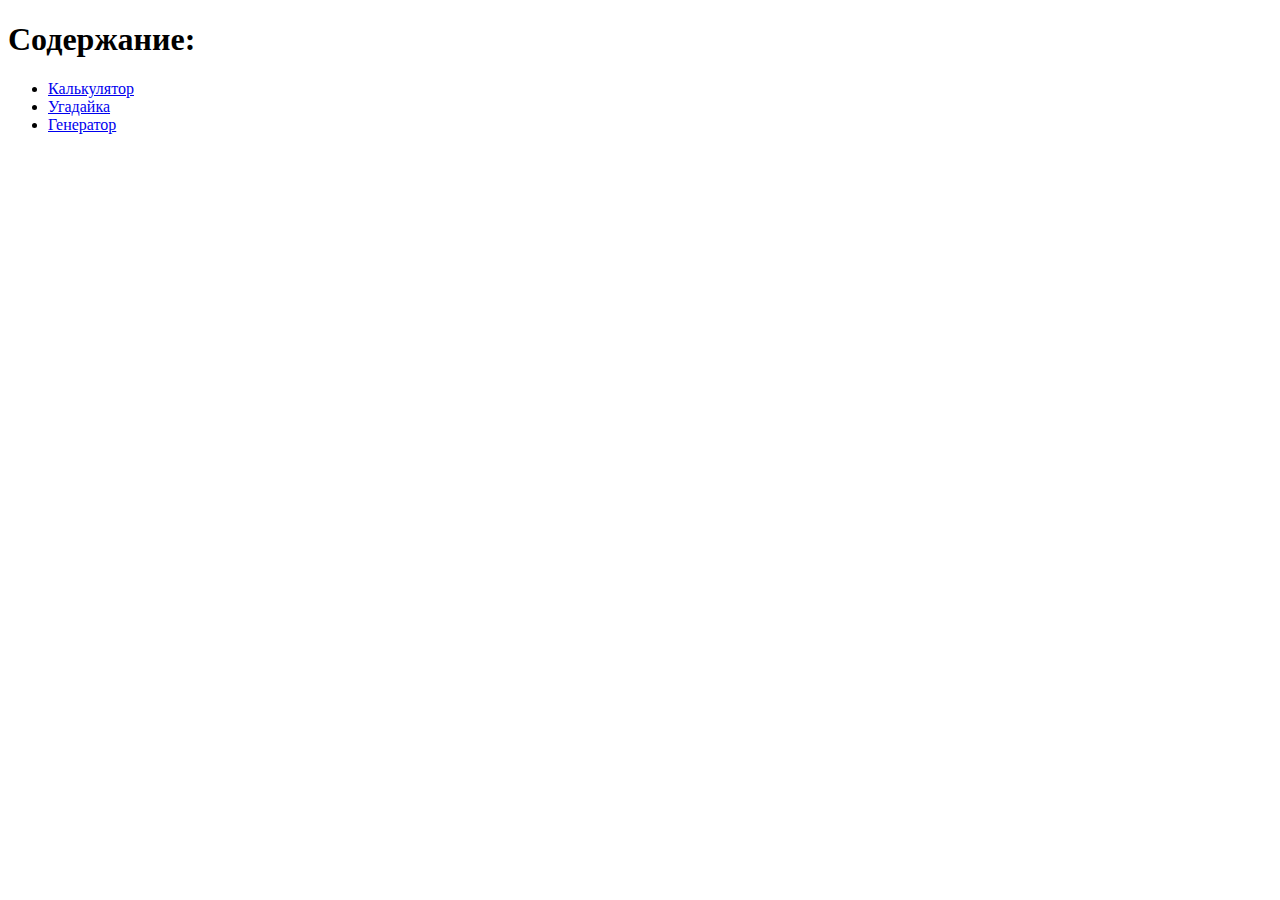
<file: index.html>
<!DOCTYPE html>
<html lang="en">
  <head>
    <meta charset="UTF-8" />
    <meta http-equiv="X-UA-Compatible" content="IE=edge" />
    <meta name="viewport" content="width=device-width, initial-scale=1.0" />
    <title>Содержание</title>
  </head>
  <body>
    <h1>Содержание:</h1>
    <ul>
      <li>
        <a href="bjs/07_Number_and_string/index.html">Калькулятор</a>
      </li>
      <li><a href="bjs/08_if_else/index.html">Угадайка</a></li>
      <li><a href="bjs/10_function_object/">Генератор</a></li>
    </ul>
  </body>
</html>
</file>
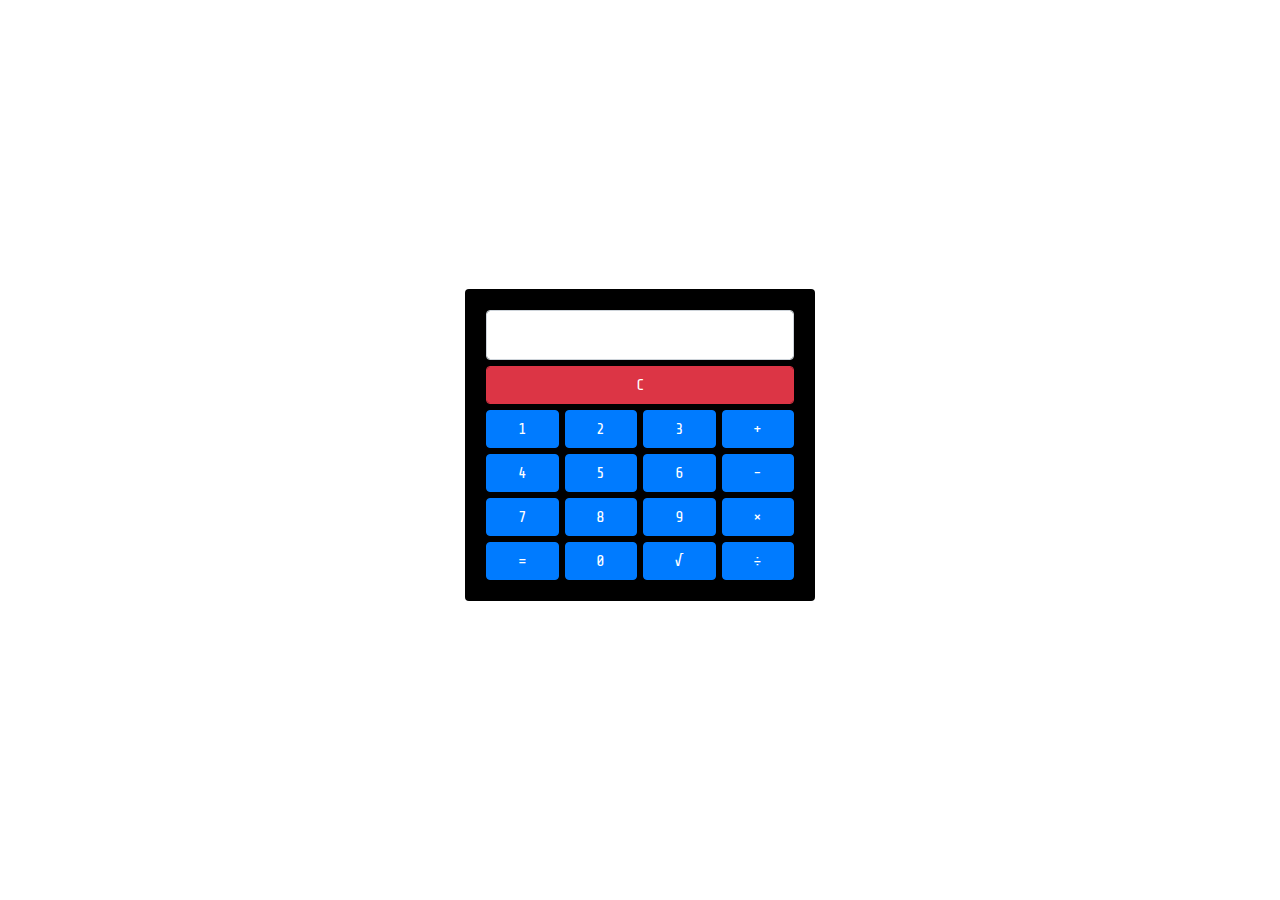
<file: bjs/07_Number_and_string/index.html>
<!DOCTYPE html>
<html lang="en">
  <head>
    <meta charset="UTF-8" />
    <title>Калькулятор</title>
    <link
      rel="stylesheet"
      href="https://stackpath.bootstrapcdn.com/bootstrap/4.4.1/css/bootstrap.min.css"
      integrity="sha384-Vkoo8x4CGsO3+Hhxv8T/Q5PaXtkKtu6ug5TOeNV6gBiFeWPGFN9MuhOf23Q9Ifjh"
      crossorigin="anonymous"
    />
    <link
      href="https://fonts.googleapis.com/css2?family=Share+Tech+Mono&display=swap"
      rel="stylesheet"
    />
    <link rel="stylesheet" href="style.css" type="text/css" />
  </head>
  <body>
    <div class="container">
      <div class="row calc-row align-items-center">
        <div class="col col-md-4 offset-md-4">
          <div class="form-group">
            <div class="card" id="calc">
              <div class="card-body">
                <input
                  class="form-control input-window"
                  id="inputWindow"
                  value=""
                />
                <div class="row no-gutters">
                  <div class="col">
                    <button class="btn btn-danger form-control" id="btn_clr">
                      C
                    </button>
                  </div>
                </div>
                <div class="row no-gutters">
                  <div class="col">
                    <button class="btn btn-primary" id="btn_1">1</button>
                    <button class="btn btn-primary" id="btn_2">2</button>
                    <button class="btn btn-primary" id="btn_3">3</button>
                    <button class="btn btn-primary" id="btn_add">+</button>
                  </div>
                  <div class="col">
                    <button class="btn btn-primary" id="btn_4">4</button>
                    <button class="btn btn-primary" id="btn_5">5</button>
                    <button class="btn btn-primary" id="btn_6">6</button>
                    <button class="btn btn-primary" id="btn_sub">-</button>
                  </div>
                  <div class="col">
                    <button class="btn btn-primary" id="btn_7">7</button>
                    <button class="btn btn-primary" id="btn_8">8</button>
                    <button class="btn btn-primary" id="btn_9">9</button>
                    <button class="btn btn-primary" id="btn_mult">
                      &#215;
                    </button>
                  </div>
                  <div class="col">
                    <button class="btn btn-primary" id="btn_result">=</button>
                    <button class="btn btn-primary" id="btn_0">0</button>
                    <button class="btn btn-primary" id="btn_sqr">
                      &#8730;
                    </button>
                    <button class="btn btn-primary" id="btn_div">
                      &#247;
                    </button>
                  </div>
                </div>
              </div>
            </div>
          </div>
        </div>
      </div>
    </div>
    <script src="script.js"></script>
  </body>
</html>
</file>
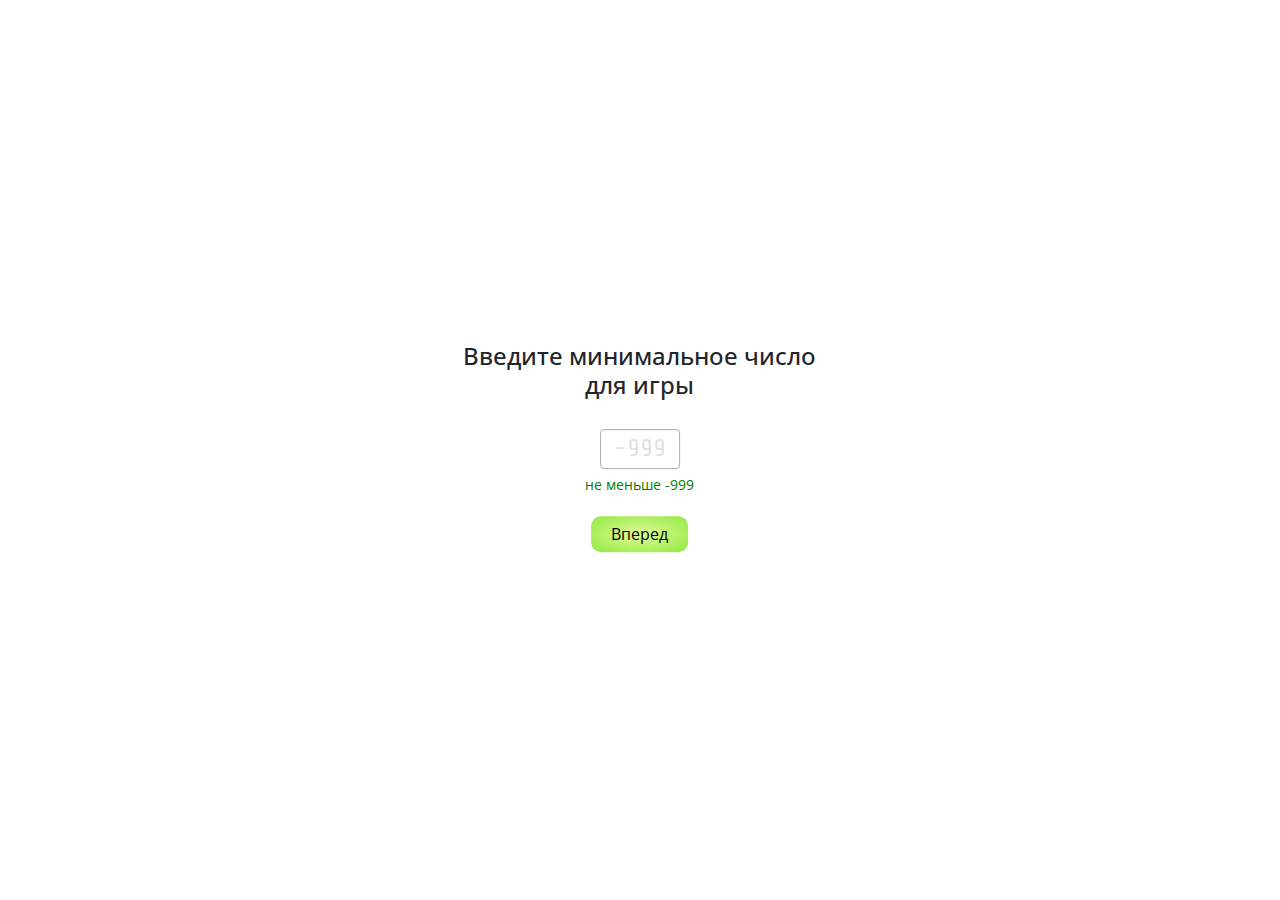
<file: bjs/08_if_else/index.html>
<!DOCTYPE html>
<html lang="en">
  <head>
    <meta charset="UTF-8" />
    <title>Угадайка</title>
    <link
      rel="stylesheet"
      href="https://stackpath.bootstrapcdn.com/bootstrap/4.4.1/css/bootstrap.min.css"
      integrity="sha384-Vkoo8x4CGsO3+Hhxv8T/Q5PaXtkKtu6ug5TOeNV6gBiFeWPGFN9MuhOf23Q9Ifjh"
      crossorigin="anonymous"
    />
    <link
      href="https://fonts.googleapis.com/css2?family=Open+Sans"
      rel="stylesheet"
    />
    <link
      href="https://fonts.googleapis.com/css2?family=Share+Tech+Mono&display=swap"
      rel="stylesheet"
    />
    <link
      href="https://fonts.googleapis.com/css2?family=Montserrat:ital,wght@1,300&display=swap"
      rel="stylesheet"
    />
    <link rel="stylesheet" href="style.css" type="text/css" />
  </head>
  <body>
    <div class="container">
      <div class="row game-card align-items-center">
        <div class="col col-md-4 offset-md-4">
          <div class="before-game text-center collapse" id="showMinValue">
            <h4>Введите минимальное число<br />для&nbsp;игры</h4>
            <input type="text" id="enterMinValue" placeholder="-999" />
            <span class="min-max">не меньше -999</span>
            <button id="getMinValue">Вперед</button>
          </div>

          <div class="before-game text-center collapse" id="showMaxValue">
            <h4>Введите максимальное число<br />для&nbsp;игры</h4>
            <input type="text" id="enterMaxValue" placeholder="999" />
            <span class="min-max">не больше 999</span>
            <h6 class="collapse" id="warning">
              Максимальное число не может быть равно или меньше минимального!
            </h6>
            <button id="getMaxValue">Вперед</button>
          </div>

          <div class="before-game text-center collapse" id="takeNumber">
            <h4 id="takeNumberText"></h4>
            <button id="toGame">Начать игру</button>
          </div>
          <div class="card text-center">
            <div class="game-header">
              <h4 class="text-right m-0">Угадайка-2022</h4>
            </div>
            <div class="card-body">
              <div class="row">
                <div class="col display">
                  <p class="m-0 question">
                    Вопрос № &#10142; <span id="orderNumberField">1</span>
                  </p>
                  <h3 class="card-title m-0">
                    <span id="answerField"></span>
                  </h3>
                </div>
              </div>
            </div>
            <div class="game-buttons">
              <button id="btnLess">&#129095; меньше</button>
              <button id="btnEqual">Верно!</button>
              <button id="btnOver">больше &#129093;</button>
            </div>
            <div class="game-footer">
              <button id="btnRetry">Новая игра</button>
            </div>
          </div>
        </div>
      </div>
    </div>
    <script src="script.js"></script>
  </body>
</html>
</file>
<file: bjs/07_Number_and_string/style.css>
.calc-row {
  height: 100vh;
  font-family: "Share Tech Mono", monospace;
}

#calc {
  background-color: #000;
}

.input-window {
  text-align: end;
  font-size: x-large;
}

.col {
  display: flex;
  justify-content: space-between;
  margin-top: 6px;
  gap: 6px;
}

.col .btn {
  flex-grow: 0.25;
}
</file>
<file: bjs/08_if_else/style.css>
.game-card {
  height: 100vh;
  font-family: "Open Sans", monospace;
}

.game-header {
  padding: 0.25rem;
  color: red;
  font-family: "Montserrat", sans-serif;
}

.card {
  background: #ebf2f8;
  border-radius: 6px;
}

.question {
  position: absolute;
  top: 0.25rem;
  right: 0.5rem;
  font-style: italic;
}

.display {
  padding: 2rem 0.5rem 0.5rem;
  background: #fff;
  box-shadow: inset 2px 4px 8px #d7d7d7;
  height: 6.5rem;
  font-family: "Share Tech Mono", monospace;
}

h4,
h6 {
  cursor: default;
}

h4 {
  margin-bottom: 1.5rem;
}

h6 {
  color: red;
}

.before-game {
  position: absolute;
  top: 50%;
  left: 50%;
  transform: translate(-50%, -50%);
  z-index: 2;
  height: 101%;
  width: 101%;
  background-color: white;
  display: flex;
  flex-direction: column;
  justify-content: center;
}

input {
  width: 5rem;
  margin: 5px auto;
  text-align: center;
  border: 1px solid #ababab;
  border-radius: 4px;
  font-size: 1.5rem;
  font-family: "Share Tech Mono", monospace;
}

input:focus {
  box-shadow: inset 1px 2px 4px #d7d7d7;
}

input:focus-visible {
  outline: none;
}

input::placeholder {
  color: #dfdfdf;
}

input:focus::placeholder {
  color: transparent;
}

button:focus,
button:focus-visible {
  outline: none;
}

.before-game button {
  display: block;
  margin: 5px auto;
  padding: 0 20px;
  border: none;
  line-height: 2.3rem;
  border-radius: 10px;
}

#getMaxValue,
#getMinValue {
  background: radial-gradient(ellipse at center, #e1fb97 0%, #91e842 100%);
  transition: 0.3s;
}

#toGame {
  background: radial-gradient(ellipse at center, #ffe0b2 0%, #f57c00 100%);
  transition: 0.3s;
}

#getMaxValue:hover,
#getMinValue:hover {
  box-shadow: 0 5px 20px -5px #91e842;
  transition: 0.3s;
}

#toGame:hover {
  box-shadow: 0 5px 20px -5px #f57c00;
  transition: 0.3s;
}

#getMinValue:focus,
#getMaxValue:focus,
#getMinValue:focus-visible,
#getMaxValue:focus-visible {
  outline: none;
  box-shadow: 0 5px 20px #91e842;
}

#toGame:focus,
#toGame:focus-visible {
  box-shadow: 0 5px 20px #f57c00;
}

.min-max {
  display: block;
  margin: 0 0 15px;
  color: green;
  font-size: 0.9rem;
  cursor: default;
}

#answerField {
  line-height: 30px;
}
.game-buttons {
  display: flex;
}

.game-buttons button {
  margin: 0;
  border: none;
  transition: 0.5s;
  height: 4rem;
}

#btnEqual {
  flex-grow: 2;
  font-size: 1.5rem;
  background: radial-gradient(ellipse at center, #ffd089 0%, #f57c00 100%);
  box-shadow: inset 2px 4px 10px #ffd089;
}
#btnEqual:hover {
  box-shadow: inset 2px 4px 10px #f57c00;
  transition: 0.3s;
}

#btnLess,
#btnOver {
  flex-grow: 0.5;
  background: radial-gradient(ellipse at center, #97e9eb 0%, #2bcbcd 100%);
  box-shadow: inset 2px 4px 10px #97e9eb;
}

#btnLess:hover,
#btnOver:hover {
  box-shadow: inset 2px 4px 10px #2bcbcd;
  transition: 0.3s;
}

.game-footer button {
  width: 100%;
  height: 3rem;
  border-radius: 0 0 6px 6px;
  border: none;
  background: radial-gradient(ellipse at center, #e1fb97 0%, #91e842 100%);
  box-shadow: inset 2px 4px 10px #e1fb97;
  transition: 0.5s;
}

.game-footer button:hover {
  box-shadow: inset 2px 4px 10px #8adb3d;
  transition: 0.3s;
}
</file>
